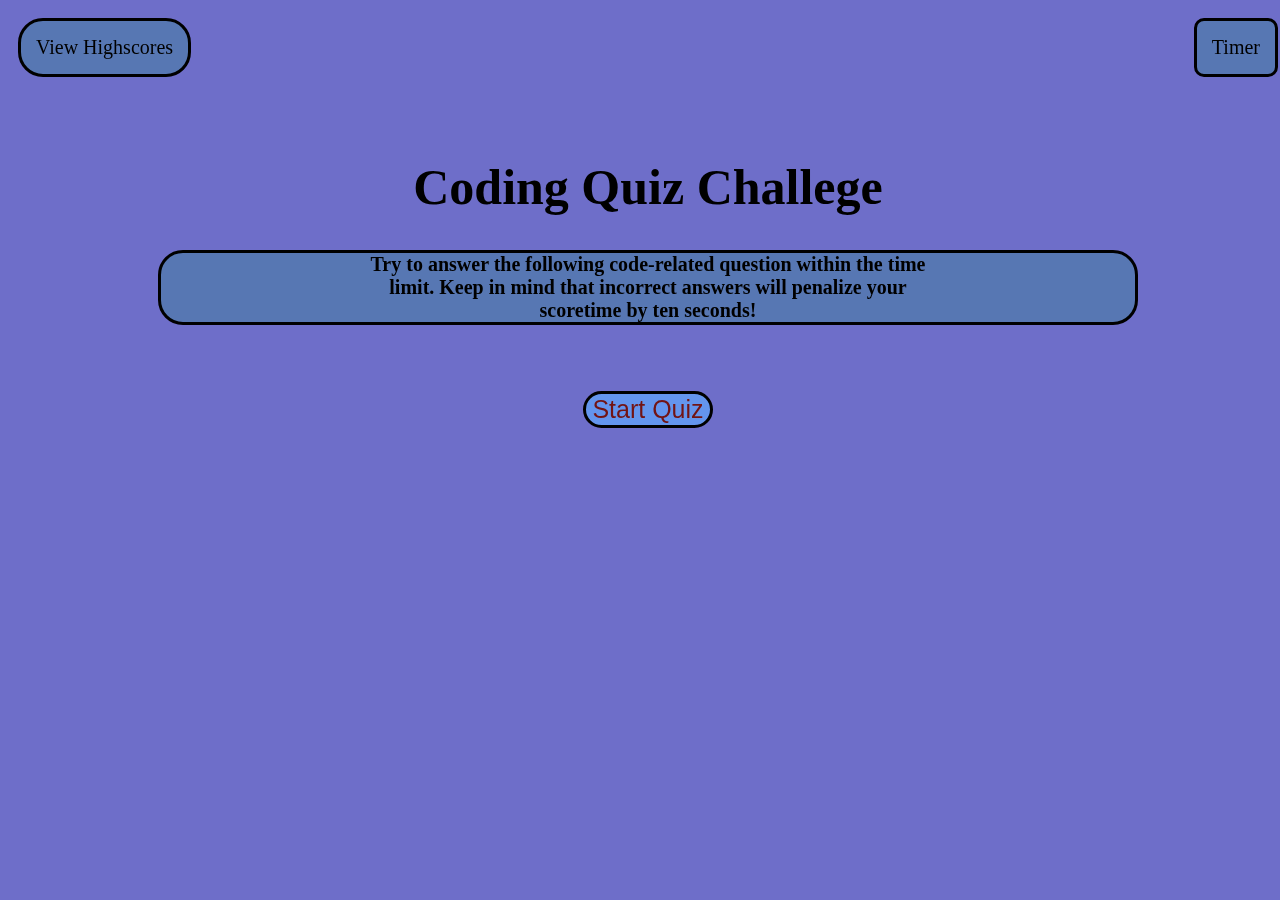
<file: index.html>
<!DOCTYPE html>
<html lang="en">
<head>
    <meta charset="UTF-8">
    <meta http-equiv="X-UA-Compatible" content="IE=edge">
    <meta name="viewport" content="width=device-width, initial-scale=1.0">
    <title>quiz game</title>
    <link rel="stylesheet" type="text/css" href="./assets/CSS/style.css">
</head>

<body id="body">
    
    <header>
        <h1 class="centerh1"> Coding Quiz Challege</h1>
        
        <div class ="viewhighscore">View Highscores</div>
        <div class = "timer-count">Timer</div>
    </header>
    
    <div id="start-screen">
        <h2 class="centerh2">Try to answer the following code-related question within the time limit. 
            Keep in mind that incorrect answers will penalize your scoretime by
        ten seconds! </h2>
        <div class="start-button"><button class="start">Start Quiz</button></div>

    </div>
    <main class="main">   
        <div class= "quiz">
            <h1 class="question"></h1>
            <ol>
                <li  class="question1"></li>
                <li class="question2"></li>
                <li class="question3"></li>
            </ol>
        </div> 
        <div class="score"></div>
        
    </main>

    <div class="hide" id="end-screen">
        Please enter your intials
        <input id="initials" type="text" max="3">
        <button type="submit" id="submit">Submit</button>
    </div>


 <script src="assets/script.js"></script>
</body>
</html>
</file>
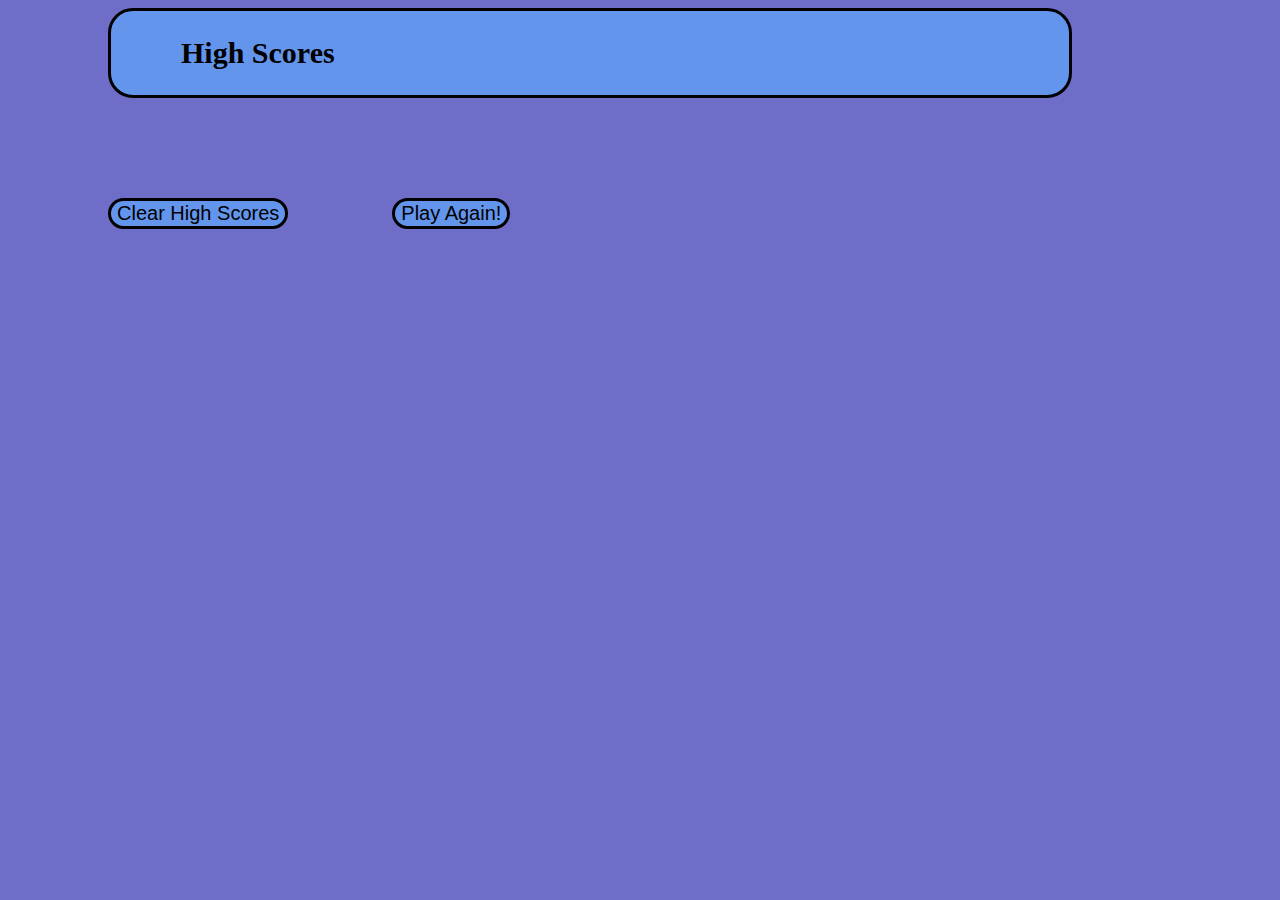
<file: highscore.html>
<!DOCTYPE html>
<html lang="en">
<head>
    <meta charset="UTF-8">
    <meta http-equiv="X-UA-Compatible" content="IE=edge">
    <meta name="viewport" content="width=device-width, initial-scale=1.0">
    <title>Highscore-list</title>
    <link rel="stylesheet" type="text/css" href="./assets/CSS/style.css">
</head>
<body>
    <main></main>
    <div class= "highscorelist">
        <h2 class="list-highscore">High Scores</h2>
        <ul id="highScores"></ul>
    </div> 
    <button id="clearBtn">Clear High Scores</button>
    <button id="playAgainBtn">Play Again!</button>
</main> 
<script src="highScore.js"></script>
</body>
</html>
</file>
<file: assets/CSS/style.css>
:root {
    background-color: rgb(110, 110, 201);
}
#body{
position: fixed;
width: 100%;
height: 100%;
}


.centerh1 { 
    position: relative;
    display: block;
    text-align: center;
    font-size: 50px;
    margin-top: 150px;
}
.centerh2{
    position: relative;
    background: rgb(87, 119, 179);
    border-radius: 25px;
    border: solid black;
    font-size: 20px;
    text-align: center;
    padding-left: 200px;
    padding-right:200px;
    margin-left: 150px;
    margin-right: 150px;

}

.viewhighscore{
    border-radius: 25px;
    border: solid black ;
    background-color: rgb(87, 119, 179);
    position: absolute; top: 10px;left: 10px;
    text-align: left;
    font-size: 20px;
    padding: 15px
 
    
}
.timer-count{
    border-radius: 10px;
   background-color: rgb(87, 119, 179);
   border: solid black;
    position: absolute; top: 10px; right: 10px;
    text-align: right;
    font-size: 20px;
    padding:15px
    
}
.start-button {
    display: block;
    text-align: center;
   

   
}
.start {
    font-size: 25px;
    color: rgb(114, 20, 20);
    background-color: cornflowerblue;
    border-radius: 25px;
    margin: 50px;
    border: solid black;
}

main{
    display: none;
    flex-wrap: wrap; 
    text-align: center;
}


.quiz{

    position: relative;
    display: block;
    border-radius: 25px;
    border: solid black;
    font-size: 20px;
    text-align: center;
    padding-left: 100px;
    padding-right:100px;
    margin-left: 150px;
    margin-right: 150px;
    background-color: cornflowerblue;


}

.hide{
    display: none;
    

}
.highscorelist {
    display: flex;
    flex-wrap: wrap;
    border-radius: 25px;
    border: solid black;
    font-size: 20px;
    text-align: center;
    padding-left: 70px;
    padding-right:70px;
    margin-left: 100px;
    margin-right: 200px;
    background-color: cornflowerblue;
    position:relative;
    text-align: center;
   
}
.list-highscore {
    
    position: relative;

   
}

#clearBtn{
    text-align: center;
    font-size: 20px;
    background-color: cornflowerblue;
    border-radius: 25px;
    margin-left: 100px;
    border: solid black;

}
#playAgainBtn{
    font-size: 20px;
    background-color: cornflowerblue;
    border-radius: 25px;
    margin: 100px;
    border: solid black;
}
#submit{
    font-size: 20px;
    
    background-color: cornflowerblue;
    border-radius: 25px;
    margin: 50px;
    border: solid black;


}
@media screen and (max-width: 600px){
.quiz{
    width: 100%;
}

    }
</file>
